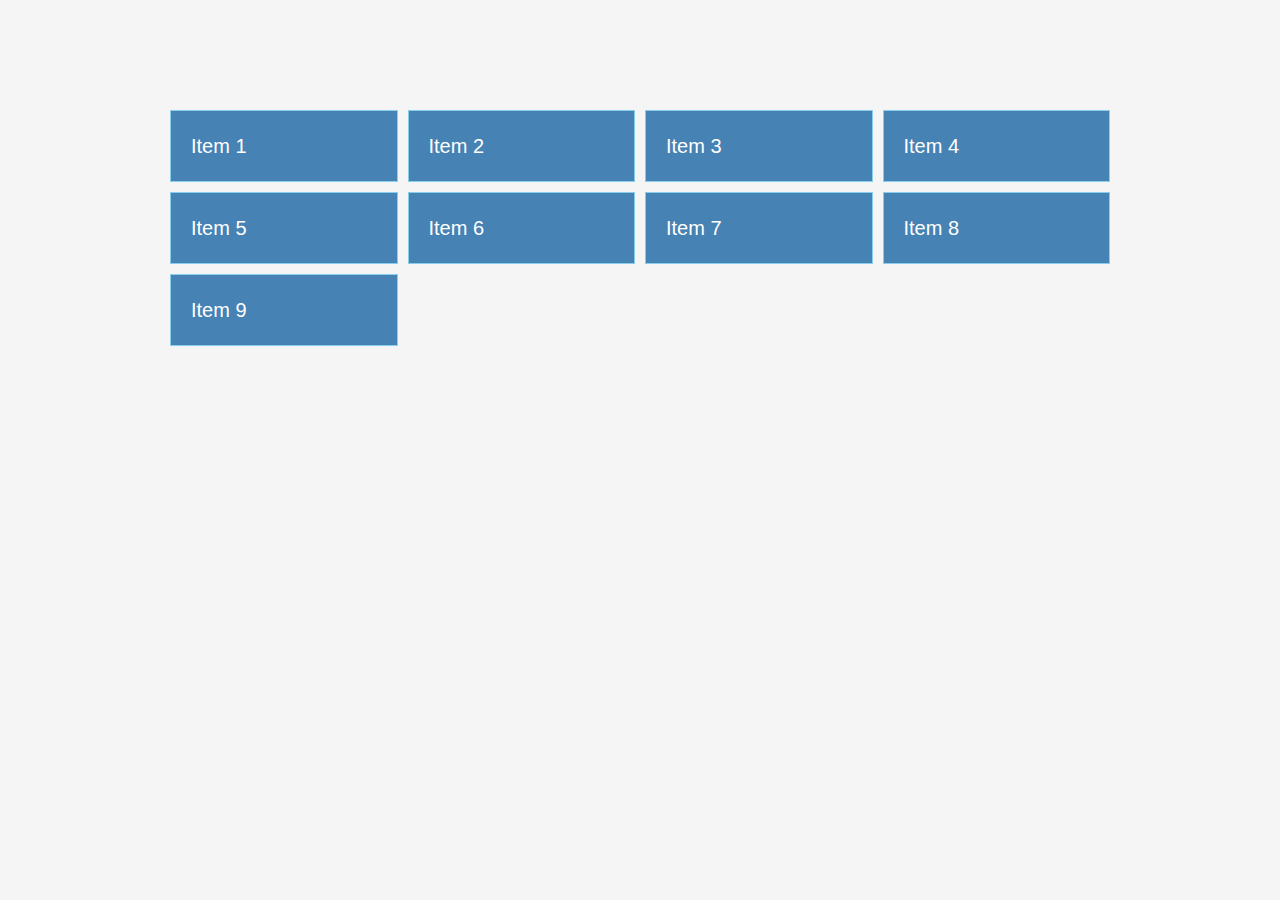
<file: index.html>
<!DOCTYPE html>
<html lang="en">
<head>
    <meta charset="UTF-8">
    <meta http-equiv="X=UA-Compatible" content="IE=edge">
    <meta name="viewport" content="width=device-width, initial-scale=1.0">
    <link rel="stylesheet" href="style.css">
    <title>Document</title>
</head>
<body>
    <div class="container">
        <div class="item">Item 1</div>
        <div class="item">Item 2</div>
        <div class="item">Item 3</div>
        <div class="item">Item 4</div>
        <div class="item">Item 5</div>
        <div class="item">Item 6</div>
        <div class="item">Item 7</div>
        <div class="item">Item 8</div>
        <div class="item">Item 9</div>
    </div>
</body>
</html>
</file>
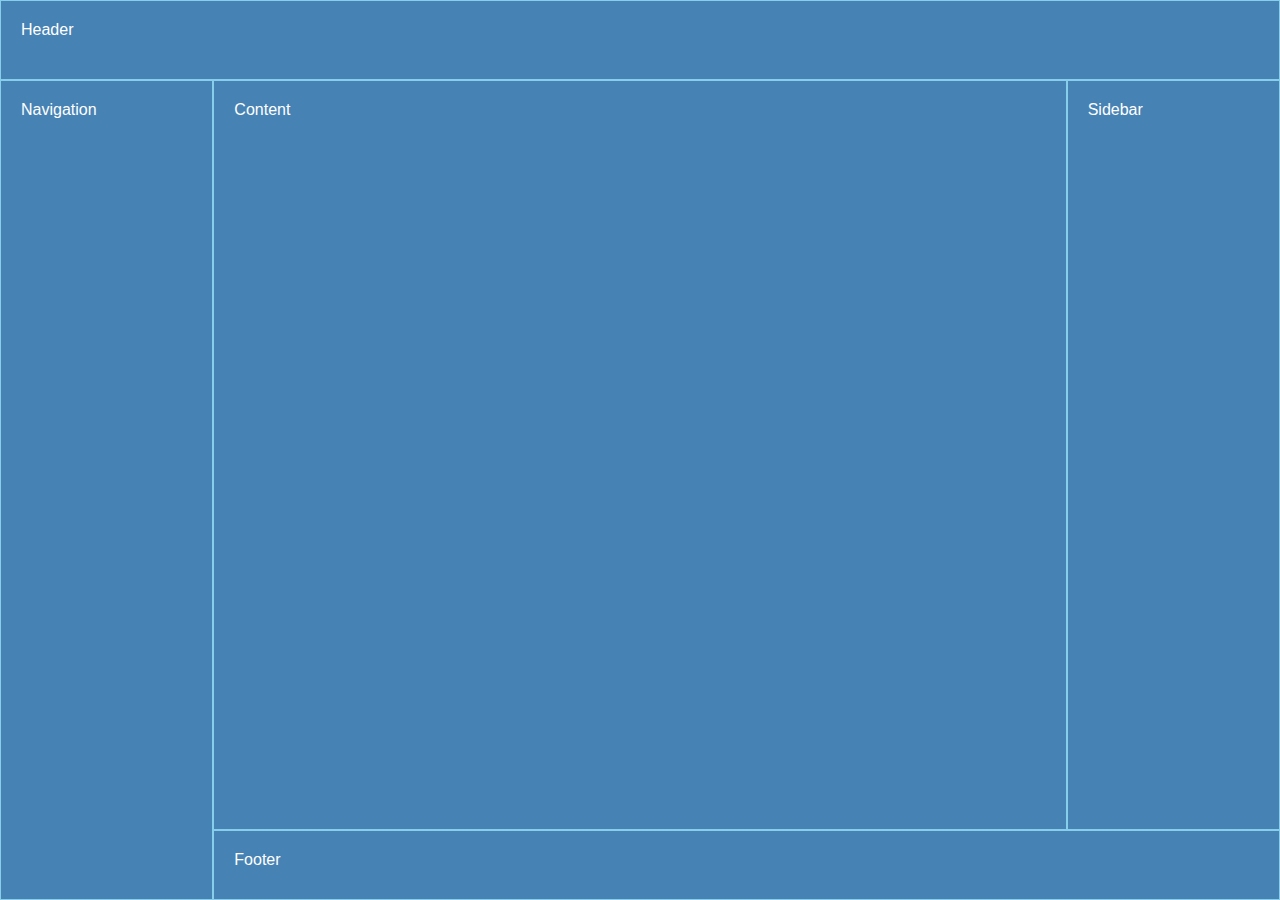
<file: grid-2.html>
<!DOCTYPE html>
<html lang="en">
<head>
    <meta charset="UTF-8">
    <meta name="viewport" content="width=device-width, initial-scale=1.0">
    <title>CSS Grid Template</title>
    <link rel="stylesheet" href="grid-2.css">
</head>
<body>
    <header>Header</header>
    <main>Content</main>
    <nav>Navigation</nav>
    <aside>Sidebar</aside>
    <footer>Footer</footer>
</body>
</html>
</file>
<file: style.css>
* {
    box-sizing: border-box;
    padding: 0;
    margin: 0;
}

body {
    font-family: 'Open Sans', sans-serif;
    font-size: 16px;
    line-height: 1.5;
    color: #333;
    background: #f5f5f5;
}

.container {
    max-width: 960px;
    margin: 100px auto;
    padding: 10px;
    display: grid;
    /* grid-template-columns: repeat(3, 1fr); */
    grid-template-columns: repeat(auto-fill, minmax(200px, 1fr));
    gap: 10px;
    /* align-items: start; */
    /* grid-auto-rows: minmax(200px, auto); */
    /* grid-template-rows: repeat(3, 1fr); */
}
.item {
    background: steelblue;
    font-size: 20px;
    color: #fff;
    padding: 20px;
    border: skyblue 1px solid;
}

/* .item:nth-of-type(1) {
    background: #000;
    grid-column: 1 / 3;
    grid-column: 1 / span 2;
}

.item:nth-of-type(3) {
    background: #333;
    grid-row: 2 / 4;
}

.item:nth-of-type(4) {
    background: #333;
    grid-row: 2 / 4;
} */

@media (max-width: 500px) {
    .container {
        grid-template-columns: 1fr;
    }
}
</file>
<file: grid-2.css>
* {
    box-sizing: border-box;
    padding: 0;
    margin: 0;
}

body {
    font-family: 'Open Sans', sans-serif;
    font-size: 16px;
    height: 100vh;
    display: grid;
    grid-template-areas:
    'header header header'
    'nav content sidebar'
    'nav footer footer';
    grid-template-columns: 1fr 4fr 1fr;
    grid-template-rows: 80px 1fr 70px;
}

header, footer, main, aside, nav {
    background-color: steelblue;
    color: white;
    padding: 20px;
    border: skyblue 1px solid;
}

header {
    grid-area: header;
}

nav {
    grid-area: nav;
}

main {
    grid-area: content;
}

aside {
    grid-area: sidebar;
}

footer {
    grid-area: footer;
}
</file>
